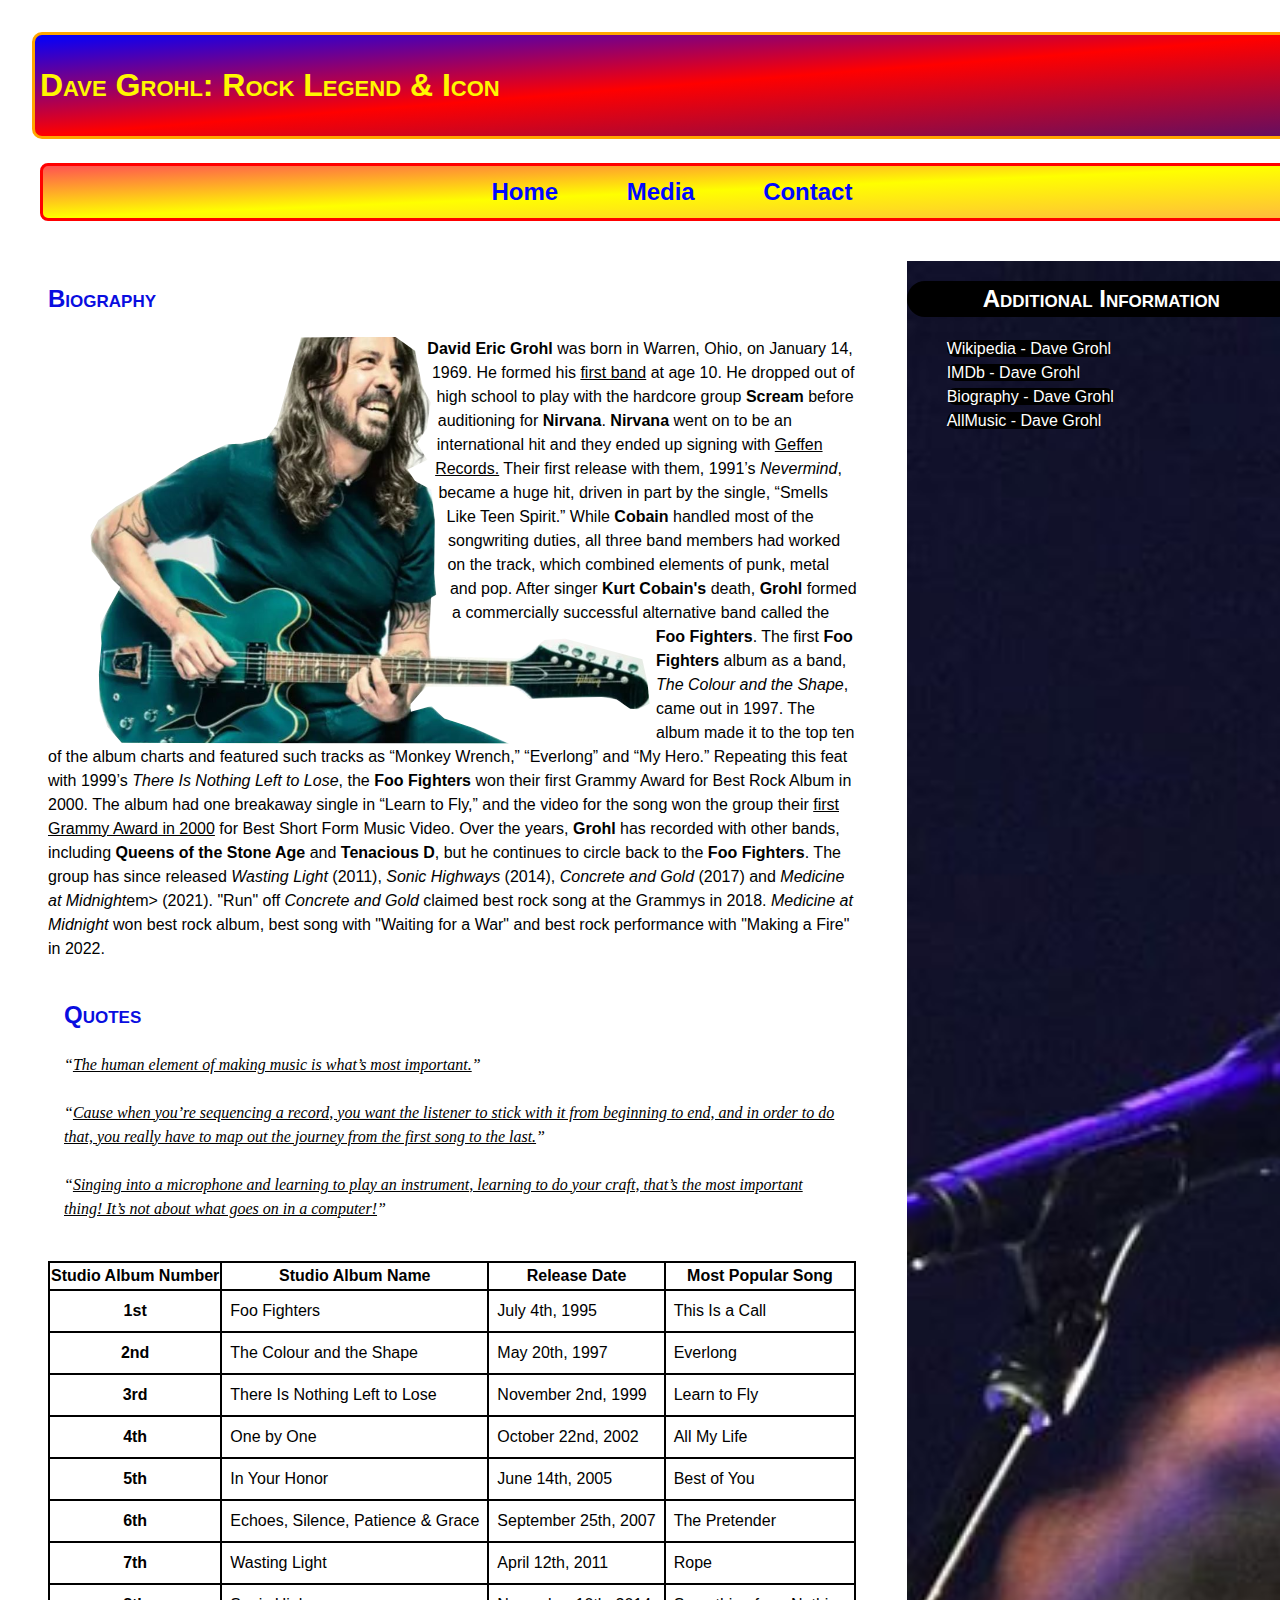
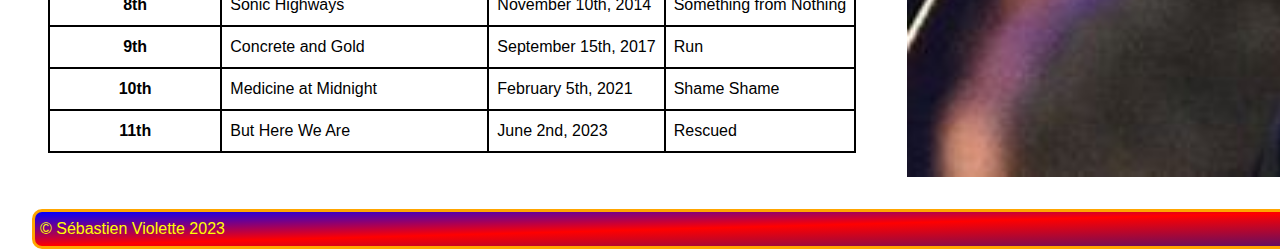
<file: index.html>
<!-- Sébastien Violette, student #: 8926847, email: sviolette6847@conestogac.on.ca-->
<!DOCTYPE html>
<html lang="en">
<head>
    <meta charset="UTF-8">
    <meta name="viewport" content="width=device-width, initial-scale=1.0">
    <meta name="description" content="A biographical insight into the legendary Foo Fighters frontman, Dave Grohl.">
    <meta name="keywords" content="Dave Grohl,Foo Fighters, Legendary, Musician, Biography, Quotes">
    <link rel="stylesheet" type="text/css" href="css/normalize.css">
    <link rel="stylesheet" type="text/css" href="css/main.css">
    <title>Dave Grohl: Rock Legend & Icon</title>
</head>
<body>
    <header class="hf">
        <h1>Dave Grohl: Rock Legend & Icon</h1>
    </header>
    <nav class="body-grid-item">
        <ul class="menu">
            <li>
                <a href="index.html">Home</a>
            </li>
            <li>
                <a href="">Media</a>
                <ul class="sub-menu">
                    <li>
                        <a href="gallery.html">Gallery</a>
                    </li>
                    <li>
                        <a href="video.html">Video</a>
                    </li>
                </ul>
            </li>
            <li>
                <a href="contact.html">Contact</a>
            </li>
        </ul>
    </nav>
    <main class="body-grid-item">
        <section class="main-grid=item">
            <h2>Biography</h2>
            <img src="images/daveWrapAround.JPG" alt="Dave Grohl playing his iconic blue DG-33D Gibson Guitar For RollingStones Magazine." id="index-img">
            <p cite="https://www.biography.com/musicians/dave-grohl">
                <b>David Eric Grohl</b> was born in Warren, Ohio, on January 14, 1969. He formed his <u>first band</u> at age 10. He dropped out of high school to play with the hardcore group <strong>Scream</strong> before auditioning for <b>Nirvana</b>. <strong>Nirvana</strong> went on to be an international hit and they ended up signing with <u>Geffen Records.</u> Their first release with them, 1991’s <em>Nevermind</em>, became a huge hit, driven in part by the single, “Smells Like Teen Spirit.” While <b>Cobain</b> handled most of the songwriting duties, all three band members had worked on the track, which combined elements of punk, metal and pop. After singer <b>Kurt Cobain's</b> death, <strong>Grohl</strong> formed a commercially successful alternative band called the <b>Foo Fighters</b>. The first <b>Foo Fighters</b> album as a band, <em>The Colour and the Shape</em>, came out in 1997. The album made it to the top ten of the album charts and featured such tracks as “Monkey Wrench,” “Everlong” and “My Hero.” Repeating this feat with 1999’s <em>There Is Nothing Left to Lose</em>, the <b>Foo Fighters</b> won their first Grammy Award for Best Rock Album in 2000. The album had one breakaway single in “Learn to Fly,” and the video for the song won the group their <u>first Grammy Award in 2000</u> for Best Short Form Music Video. Over the years, <b>Grohl</b> has recorded with other bands, including <b>Queens of the Stone Age</b> and <b>Tenacious D</b>, but he continues to circle back to the <strong>Foo Fighters</strong>. The group has since released <em>Wasting Light</em> (2011), <em>Sonic Highways</em> (2014), <em>Concrete and Gold</em> (2017) and <em>Medicine at Midnight</em>em> (2021). "Run" off <em>Concrete and Gold</em> claimed best rock song at the Grammys in 2018. <em>Medicine at Midnight</em> won best rock album, best song with "Waiting for a War" and best rock performance with "Making a Fire" in 2022.
            </p>
        </section>
        <section class = "main-grid-item" id="Quotes">
            <h2>Quotes</h2>
            <q cite="https://quotefancy.com/dave-grohl-quotes"><u>The human element of making music is what’s most important.</u></q>
            <br><br>
            <q cite="https://americansongwriter.com/the-22-best-dave-grohl-quotes/"><u>Cause when you’re sequencing a record, you want the listener to stick with it from beginning to end, and in order to do that, you really have to map out the journey from the first song to the last.</u></q>
            <br><br>
            <q cite="https://americansongwriter.com/the-22-best-dave-grohl-quotes/"><u>Singing into a microphone and learning to play an instrument, learning to do your craft, that’s the most important thing! It’s not about what goes on in a computer!</u></q>
            <br><br>
        </section>
        <table>
            <thead>
                <tr>
                    <th>Studio Album Number</th>
                    <th>Studio Album Name</th>
                    <th>Release Date</th>
                    <th>Most Popular Song</th>
                </tr>
            </thead>
            <tbody>
                <tr>
                    <th>1st</td>
                    <td>Foo Fighters</td>
                    <td>July 4th, 1995</td>
                    <td>This Is a Call</td>
                </tr>
                <tr>
                    <th>2nd</td>
                    <td>The Colour and the Shape</td>
                    <td>May 20th, 1997</td>
                    <td>Everlong</td>
                </tr>
                <tr>
                    <th>3rd</td>
                    <td>There Is Nothing Left to Lose</td>
                    <td>November 2nd, 1999</td>
                    <td>Learn to Fly</td>
                </tr>
                <tr>
                    <th>4th</td>
                    <td>One by One</td>
                    <td>October 22nd, 2002</td>
                    <td>All My Life</td>
                </tr>
                <tr>
                    <th>5th</td>
                    <td>In Your Honor</td>
                    <td>June 14th, 2005</td>
                    <td>Best of You</td>
                </tr>
                <tr>
                    <th>6th</td>
                    <td>Echoes, Silence, Patience & Grace</td>
                    <td>September 25th, 2007</td>
                    <td>The Pretender</td>
                </tr>
                <tr>
                    <th>7th</td>
                    <td>Wasting Light</td>
                    <td>April 12th, 2011</td>
                    <td>Rope</td>
                </tr>
                <tr>
                    <th>8th</td>
                    <td>Sonic Highways</td>
                    <td>November 10th, 2014</td>
                    <td>Something from Nothing</td>
                </tr>
                <tr>
                    <th>9th</td>
                    <td>Concrete and Gold</td>
                    <td>September 15th, 2017</td>
                    <td>Run</td>
                </tr>
                <tr>
                    <th>10th</td>
                    <td>Medicine at Midnight</td>
                    <td>February 5th, 2021</td>
                    <td>Shame Shame</td>
                </tr>
                <tr>
                    <th>11th</td>
                    <td>But Here We Are</td>
                    <td>June 2nd, 2023</td>
                    <td>Rescued</td>
                </tr>
            </tbody>
        </table>
        <br>
    </main>
    <aside class = "body-grid-item">
        <h2>Additional Information</h2>
        <ul>
            <li><a href="https://en.wikipedia.org/wiki/Dave_Grohl" title="Wikipedia - Dave Grohl" target="_blank">Wikipedia - Dave Grohl</a></li>
            <li><a href="https://www.imdb.com/name/nm0342970/" title="IMDb - Dave Grohl" target="_blank">IMDb - Dave Grohl</a></li>
            <li><a href="https://www.biography.com/musicians/dave-grohl" title="Biography - Dave Grohl" target="_blank">Biography - Dave Grohl</a></li>
            <li><a href="https://www.allmusic.com/artist/dave-grohl-mn0000180516/biography" title="AllMusic - Dave Grohl" target="_blank">AllMusic - Dave Grohl</a></li>
        </ul>
    </aside>
</body>
<footer class="hf">
    <p> &copy; Sébastien Violette 2023</p>
</footer>
</html>
</file>
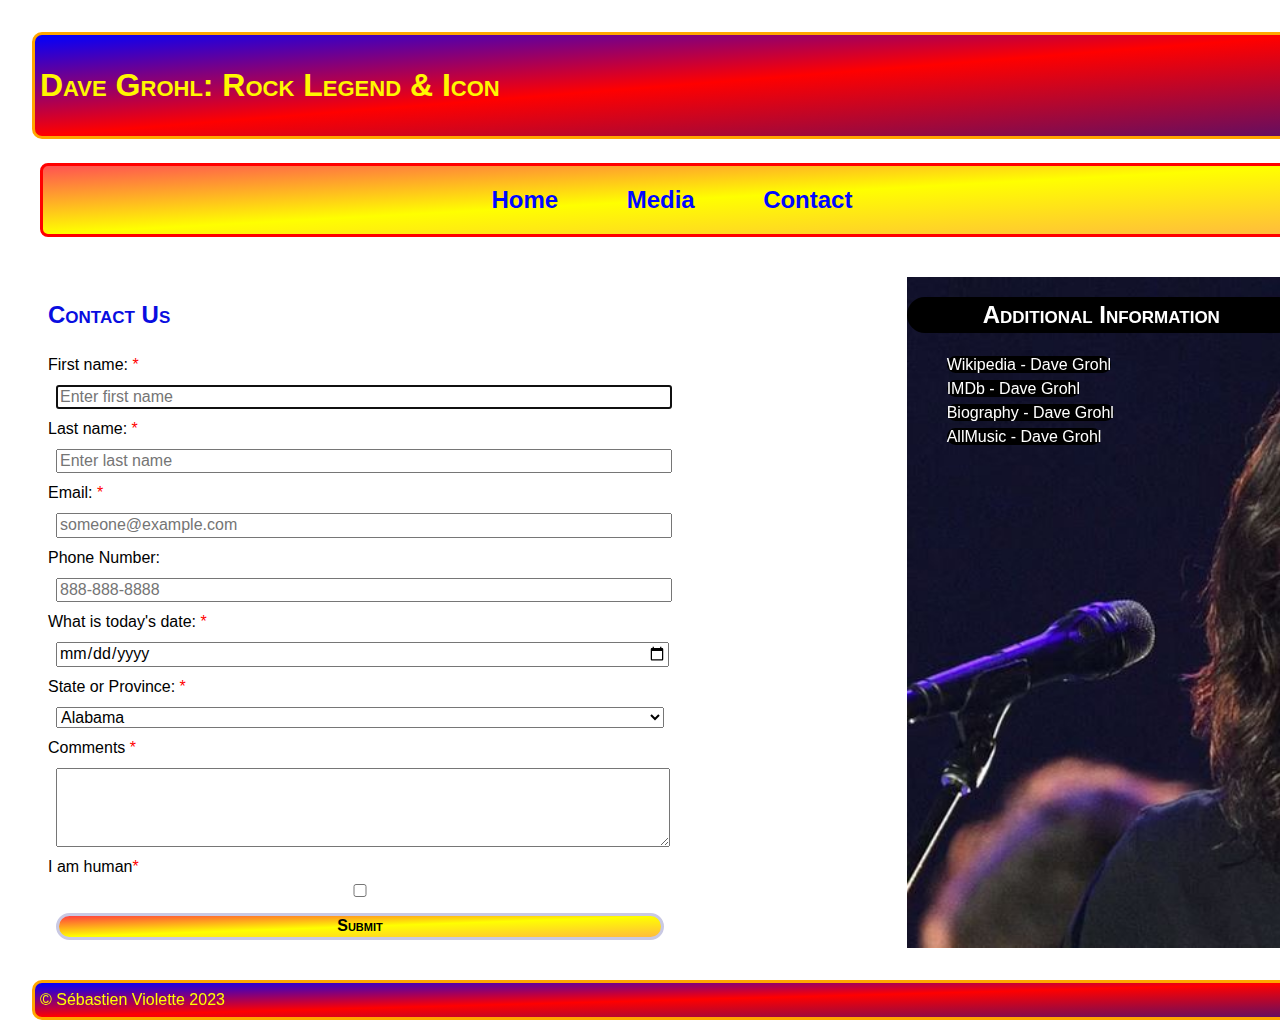
<file: contact.html>
<!-- Sébastien Violette, student #: 8926847, email: sviolette6847@conestogac.on.ca-->
<!DOCTYPE html>
<html lang="en">
<head>
    <meta charset="UTF-8">
    <meta name="viewport" content="width=device-width, initial-scale=1.0">
    <meta name="description" content="A biographical insight into the legendary Foo Fighters frontman, Dave Grohl.">
    <meta name="keywords" content="Dave Grohl,Foo Fighters, Legendary, Musician, Biography, Quotes">
    <link rel="stylesheet" type="text/css" href="css/normalize.css">
    <link rel="stylesheet" type="text/css" href="css/main.css">
    <link rel="stylesheet" type="text/css" href="css/contact.css">
    <title>Dave Grohl: Rock Legend & Icon</title>
</head>
<body>
    <header class="hf">
        <h1>Dave Grohl: Rock Legend & Icon</h1>
    </header>
    <nav class="structural">
        <ul class="menu">
            <li>
                <a href="index.html">Home</a>
            </li>
            <li>
                <a href="">Media</a>
                <ul class="sub-menu">
                    <li>
                        <a href="gallery.html">Gallery</a>
                    </li>
                    <li>
                        <a href="video.html">Video</a>
                    </li>
                </ul>
            </li>
            <li>
                <a href="contact.html">Contact</a>
            </li>
        </ul>
    </nav>
        <main class="body-grid-item">
            <h2>Contact Us</h2>
            <form name="contact" id="contact" method="post" action="process-contact/php">
                <section>
                    <label for="firstname" class="required">First name: </label>
                    <input type="text" name="name" id="name" placeholder="Enter first name" required autofocus>
                </section>
                <section>
                    <label for="lastname" class="required">Last name: </label>
                    <input type="text" name="name" id="name" placeholder="Enter last name" required>
                </section>
                <section>
                    <label for="email" class="required">Email: </label>
                    <input type="email" name="email" id="email" placeholder="someone@example.com" required>
                </section>
                <section>
                    <label for="telephone" >Phone Number: </label>
                    <input type="tel" name="telephone" id="telephone" placeholder="888-888-8888" pattern="\d{3}[\-]\d{3}[\-]\d{4}">
                </section>
                <section>
                    <label for="date" class="required">What is today's date: </label>
                    <input type="date" name="date" id="date">
                </section>
                <section>
                    <label for="state" class="required">State or Province:</label>
                    <select id="state" name="state" required>
                        <optgroup label="States">
                        <option value="AL">Alabama</option>
                        <option value="AK">Alaska</option>
                        <option value="AZ">Arizona</option>
                        <option value="AR">Arkansas</option>
                        <option value="CA">California</option>
                        <option value="CO">Colorado</option>
                        <option value="CT">Connecticut</option>
                        <option value="DE">Delaware</option>
                        <option value="FL">Florida</option>
                        <option value="GA">Georgia</option>
                        <option value="HI">Hawaii</option>
                        <option value="ID">Idaho</option>
                        <option value="IL">Illinois</option>
                        <option value="IN">Indiana</option>
                        <option value="IA">Iowa</option>
                        <option value="KS">Kansas</option>
                        <option value="KY">Kentucky</option>
                        <option value="LA">Louisiana</option>
                        <option value="ME">Maine</option>
                        <option value="MD">Maryland</option>
                        <option value="MA">Massachusetts</option>
                        <option value="MI">Michigan</option>
                        <option value="MN">Minnesota</option>
                        <option value="MN">Mississippi</option>
                        <option value="MO">Missouri</option>
                        <option value="MT">Montana</option>
                        <option value="NE">Nebraska</option>
                        <option value="NV">Nevada</option>
                        <option value="NH">New Hampshire</option>
                        <option value="NJ">New Jersey</option>
                        <option value="NM">New Mexico</option>
                        <option value="NY">New York</option>
                        <option value="NC">North Carolina</option>
                        <option value="ND">North Dakota</option>
                        <option value="OH">Ohio</option>
                        <option value="OK">Oklahoma</option>
                        <option value="OR">Oregon</option>
                        <option value="PA">Pennsylvania</option>
                        <option value="RI">Rhode Island</option>
                        <option value="SC">South Carolina</option>
                        <option value="SD">South Dakota</option>
                        <option value="TN">Tennessee</option>
                        <option value="TX">Texas</option>
                        <option value="UT">Utah</option>
                        <option value="VT">Vermont</option>
                        <option value="VA">Virginia</option>
                        <option value="WA">Washington</option>
                        <option value="WV">West Virginia</option>
                        <option value="WI">Wisconsin</option>
                        <option value="WY">Wyoming</option>
                        </optgroup>
                        <optgroup label="Provinces">
                        <option value="AB">Alberta</option>
                        <option value="BC">British Columbia</option>
                        <option value="MB">Manitoba</option>
                        <option value="NB">New Brunswick</option>
                        <option value="NL">Newfoundland and Labrador</option>
                        <option value="NS">Nova Scotia</option>
                        <option value="ON">Ontario</option>
                        <option value="PE">Prince Edward Island</option>
                        <option value="QC">Quebec</option>
                        <option value="SK">Saskatchewan</option>
                        <option value="NT">Northwest Territories</option>
                        <option value="NU">Nunavut</option>
                        <option value="YT">Yukon</option>
                        </optgroup>
                    </select>
                </section>
                <section>
                    <label for="comment" class="required">Comments</label>
                    <textarea id="comment" name="comment" rows="4" required></textarea>
                </section>
                <section>
                    <label for="human" class="required" style="display: flex; align-items: left;">I am human</label>
                        <input type="checkbox" style="margin-top: 5px;" value="true" name="human" id="human" required>
                </section>
                <section>
                    <input type="submit" value="Submit" id="submit">
                </section>
            </form>
        </main>
    <aside class="body-grid-item">
        <h2>Additional Information</h2>
        <ul>
            <li><a href="https://en.wikipedia.org/wiki/Dave_Grohl" title="Wikipedia - Dave Grohl" target="_blank">Wikipedia - Dave Grohl</a></li>
            <li><a href="https://www.imdb.com/name/nm0342970/" title="IMDb - Dave Grohl" target="_blank">IMDb - Dave Grohl</a></li>
            <li><a href="https://www.biography.com/musicians/dave-grohl" title="Biography - Dave Grohl" target="_blank">Biography - Dave Grohl</a></li>
            <li><a href="https://www.allmusic.com/artist/dave-grohl-mn0000180516/biography" title="AllMusic - Dave Grohl" target="_blank">AllMusic - Dave Grohl</a></li>
        </ul>
    </aside>
</body>
<footer class="hf">
    <p> &copy; Sébastien Violette 2023</p>
</footer>
</html>
</file>
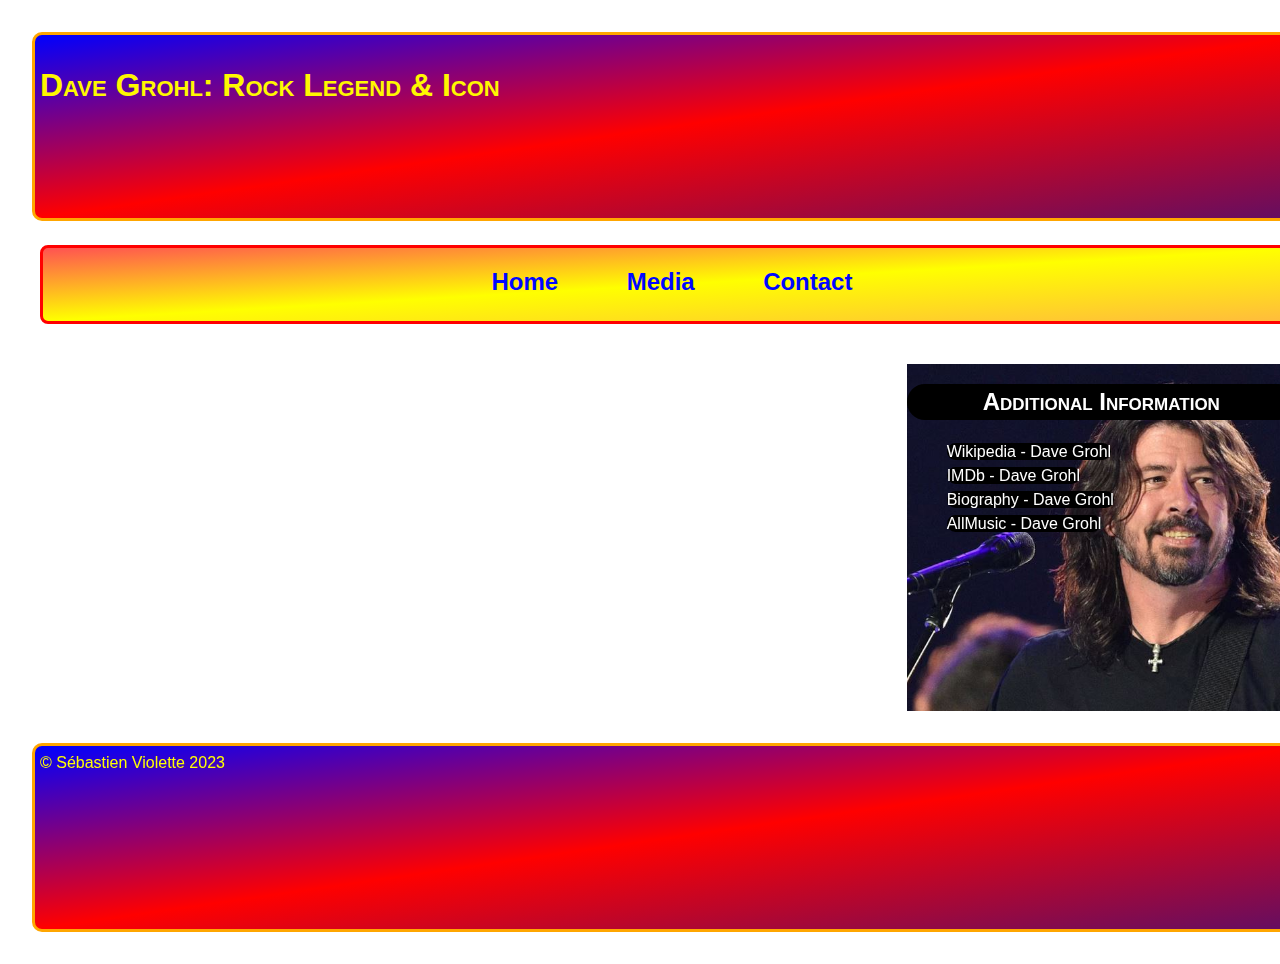
<file: video.html>
<!-- Sébastien Violette, student #: 8926847, email: sviolette6847@conestogac.on.ca-->
<!DOCTYPE html>
<html lang="en">
<head>
    <meta charset="UTF-8">
    <meta name="viewport" content="width=device-width, initial-scale=1.0">
    <meta name="description" content="A biographical insight into the legendary Foo Fighters frontman, Dave Grohl.">
    <meta name="keywords" content="Dave Grohl,Foo Fighters, Legendary, Musician, Biography, Quotes">
    <link rel="stylesheet" type="text/css" href="css/normalize.css">
    <link rel="stylesheet" type="text/css" href="css/main.css">
    <title>Dave Grohl: Rock Legend & Icon</title>
</head>
<body>
    <header class="hf">
        <h1>Dave Grohl: Rock Legend & Icon</h1>
    </header>
    <nav class="structural">
        <ul class="menu">
            <li>
                <a href="index.html">Home</a>
            </li>
            <li>
                <a href="">Media</a>
                <ul class="sub-menu">
                    <li>
                        <a href="gallery.html">Gallery</a>
                    </li>
                    <li>
                        <a href="video.html">Video</a>
                    </li>
                </ul>
            </li>
            <li>
                <a href="contact.html">Contact</a>
            </li>
        </ul>
    </nav>
    <main class="body-grid-item">
        <iframe width="560" height="315" src="https://www.youtube.com/embed/nutcZOBGhjs?si=APjezh6c7baJ9BoI" title="YouTube video player" frameborder="0" allow="accelerometer; autoplay; clipboard-write; encrypted-media; gyroscope; picture-in-picture; web-share" allowfullscreen></iframe>
    </main>
    <aside class="body-grid-item">
        <h2>Additional Information</h2>
        <ul>
            <li><a href="https://en.wikipedia.org/wiki/Dave_Grohl" title="Wikipedia - Dave Grohl" target="_blank">Wikipedia - Dave Grohl</a></li>
            <li><a href="https://www.imdb.com/name/nm0342970/" title="IMDb - Dave Grohl" target="_blank">IMDb - Dave Grohl</a></li>
            <li><a href="https://www.biography.com/musicians/dave-grohl" title="Biography - Dave Grohl" target="_blank">Biography - Dave Grohl</a></li>
            <li><a href="https://www.allmusic.com/artist/dave-grohl-mn0000180516/biography" title="AllMusic - Dave Grohl" target="_blank">AllMusic - Dave Grohl</a></li>
        </ul>
    </aside>
</body>
<footer class="hf">
    <p> &copy; Sébastien Violette 2023</p>
</footer>
</html>
</file>
<file: css/main.css>
/* Name: Sébastien Violette Student Number: 8926847 Email: sviolette6847@conestogac.on.ca */
/*CSS to set up the basic outline of my webpage using a grid*/
html{
    font: normal normal normal 16px/1.5 Arial, Helvetica, Sans-serif;
}
body{
    margin: auto;
    width: 100vw;
    max-width: 1480px;
    height: 100vh;
    max-height: fit-content;
    padding: 2em;
    display: grid;
    column-gap: 1rem;
    row-gap: 1rem;
    grid-template-columns: 2fr 1fr;
    grid-template-rows: 1fr 0.5fr 2fr 1fr;
}
.body-grid-item{
    padding: 0.5rem;
    margin: 0.5rem;
}
header{
    grid-row-start: 1;
    grid-row-end: 1;
    grid-column-start: 1;
    grid-column-end: 3;
}
footer{
    grid-row-start: 4;
    grid-row-end: 4;
    grid-column-start: 1;
    grid-column-end: 3;
}
footer p{
    color: yellow;
}
.hf{
    border: 3px solid rgb(255, 166, 0);
    border-radius: 10px;
    padding: 5px;
    margin: center;
    text-align: left;
    clear: both;
    background-image: linear-gradient(to bottom right, blue, red, rgb(98, 14, 98));
}
h1{
    color: rgb(255, 247, 0);
    font-variant: small-caps;
    text-align: left;
}
h2{
    color: rgb(9, 13, 224);
    font-variant: small-caps;
    text-align: left;
}

/*CSS relating to my navigation -> drop down & sub menu */
nav{
    grid-row-start: 2;
    grid-row-end: 2;
    grid-column-start: 1;
    grid-column-end: 3;
    background: linear-gradient(to bottom right, rgb(255, 82, 82), yellow, rgb(255, 187, 61));
    margin: 0.5rem;
    border: 0.2rem solid rgb(255, 0, 0);
    border-radius:0.5rem;
    padding: 1rem;
    text-align: center;
}
nav ul li a{
    color: rgb(0, 8, 255);
}
nav a{
    font-size: 1.5em;
    font-weight: bold;
    text-decoration: none;
    padding:2rem;
}
nav ul{
    list-style-type: none;
    padding: 0;
    margin: 0;
}
nav>ul>li{
    display: inline-block;
    position: relative;
}
nav ul li ul {
    display: none;
}
nav ul li:hover ul{
    display: block;
}
nav ul li ul {
	width: 150%;
	position: absolute;
	z-index: 999;
	text-align: left;
	background-color: rgb(0, 0, 255);
    box-shadow: 0 0 0.5rem rgb(255, 0, 0);
}
nav ul li ul li a{
    color: yellow;
    padding: 0.5rem;
    display: block;
}
nav ul li ul li:hover a:hover{
    color:rgb(17, 0, 255);
    background-color: white;
}
/*Main body CSS and Aside related CSS*/
main{
    column-gap: 1.5rem;
    grid-row-start: 3;
    grid-row-end: 3;
    grid-column-start: 1;
    grid-column-end: 2;
    grid-template-columns: 1fr 1fr;
    grid-template-rows: 1fr 1fr;
    margin: auto;
    padding: auto;
}
.main-grid-item{
    overflow: auto;
    padding: 1rem;
}
aside{
    grid-row-start: 3;
    grid-row-end: 3;
    grid-column-start: 2;
    grid-column-end: 3;
    background: url(../images/daveAside3.JPG) left top / cover no-repeat content-box border-box;
}
aside ul li{
    margin: center;
    line-height: 1.5;
    list-style-type: none;
    text-align: left;
    max-width: fit-content;
}
aside ul a{
    background-color: black;
    border-radius: 2rem;
    color: rgb(255, 255, 255);
    text-decoration: none;
}
a:hover{
    color: rgb(255, 0, 0);
}
aside h2{
    color: white;
    background-color: black;
    border-radius: 2rem;
    text-align: center;
}
/*Clip Path img CSS*/
#index-img{
    width: 75%;
    height: 75%;
    float:left; /*need this for the shape-outside*/
    clip-path: polygon(41.6% 0.2%, 49.69% 0.07%, 57.17% 0.1%, 60.41% 3.49%, 60.86% 7.37%, 61.64% 12.35%, 62.93% 16.15%, 62.34% 22.45%, 60.67% 26.21%, 62.4% 30.26%, 59.14% 32.65%, 60.35% 35.4%, 63.04% 37.58%, 63.61% 44.96%, 63.52% 58.1%, 63.86% 63.39%, 63.02% 64.12%, 62.75% 73.74%, 63.05% 78.49%, 77.49% 79.04%, 79.63% 77%, 81.64% 74.51%, 85.08% 74.23%, 97.75% 79.23%, 98.61% 85.12%, 98.95% 90.1%, 97.03% 91.53%, 95.75% 91.38%, 93.51% 89.15%, 91.05% 88.54%, 79.23% 89.01%, 78.37% 87.77%, 76.53% 85.79%, 74.33% 86.01%, 62.25% 86.02%, 61.22% 87.54%, 59.64% 90.22%, 59.7% 92.13%, 63.06% 90.74%, 65.19% 93.78%, 70.15% 96.18%, 75.88% 100%, 12.12% 99.77%, 9.78% 95.85%, 8.49% 89.48%, 8.37% 82.9%, 8.81% 75.29%, 8.57% 70.77%, 9.84% 67.09%, 11.91% 61.54%, 10.46% 59.45%, 9.18% 56.18%, 7.2% 52.71%, 7% 48.79%, 8.28% 45.09%, 11.17% 41.8%, 17.64% 36.04%, 23.45% 30.54%, 29.3% 26.51%, 31.93% 26.23%, 35.94% 24.94%, 37.62% 21.66%);
    shape-outside: polygon(58.95% -0.21%, 61.48% 19.84%, 61.05% 29.21%, 60.94% 39.1%, 63.16% 48.86%, 59.62% 57.63%, 63.16% 60%, 64.08% 74.88%, 97.69% 78.61%, 97.77% 99.17%, 0.27% 99.76%, 0.8% -0.16%, 39.71% 0.26%);
    shape-margin: 1rem;   
}
p{
    display: inline;
}
q{
    font-family: cursive;
    font-style: italic;
    font-size: 1em;
}
/* CSS relating to my table on my index */
table, tr, th, td{
    border : 0.15rem solid black;
}
table{
    border-collapse: collapse;
    overflow: hidden;
}
thead th{
    background-color: white;
}
tbody tr:hover{
    background-color: rgb(140, 245, 249);
}
tbody td, tbody th{
    padding : 0.5rem;
    position: relative;
    z-index: 1;
}
tbody td:hover::after, tbody th:hover::after{
    content: "";
    background-color: rgb(199, 140, 255);
    width: 100%;
    left : 0;
    top : -5000px;
    height : 10000px;
    position: absolute;
    z-index: -1;
}
/*CSS relating to Gallery*/
img{
    width: 100%;
    height: 100%;
}
figure{
    margin: 0.1em;
}
.grid-item-image{
    display: grid;
}
#gallery{
    display: grid;
    grid-template-columns: repeat(3, 1fr);
    gap: 0.5rem;
    align-content: center;
}
#img1{
    clip-path: polygon(99.71% 4px, 93.42% 94.11%, 1.04% 99.07%, 15px 0.92%);
    shape-outside: polygon(99.71% 4px, 93.42% 94.11%, 1.04% 99.07%, 15px 0.92%);
    shape-margin: 1rem;  
}
#img2{
    clip-path: polygon(96.46% 6px, 99.25% 99.57%, 2.44% 97.49%, 0px 1.22%);
    shape-outside: polygon(96.46% 6px, 99.25% 99.57%, 2.44% 97.49%, 0px 1.22%);
    shape-margin: 1rem;  
}
#img3{
    clip-path: polygon(3.95% 7px, 99.63% 0.93%, 99.33% 99.39%, 9px 95.97%);
    shape-outside: polygon(3.95% 7px, 99.63% 0.93%, 99.33% 99.39%, 9px 95.97%);
    shape-margin: 1rem;    
}
#img4{
    clip-path: polygon(0.3% 2px, 97.08% 5.89%, 97.5% 94.41%, 3px 99.69%);
    shape-outside: polygon(0.3% 2px, 97.08% 5.89%, 97.5% 94.41%, 3px 99.69%);
    shape-margin: 1rem;    
}
#img5{
    clip-path: polygon(6.14% 12px, 99.64% 1.24%, 98.23% 98.76%, 4px 99.07%);
    shape-outside: polygon(6.14% 12px, 99.64% 1.24%, 98.23% 98.76%, 4px 99.07%);
    shape-margin: 1rem;  
}
#img6{
    clip-path: polygon(96.40% 1px, 98.9% 84.48%, 4.69% 104.66%, 1px 8.7%);
    shape-outside: polygon(96.40% 1px, 98.9% 84.48%, 4.69% 104.66%, 1px 8.7%);
    shape-margin: 1rem;  
}
#img7{
    clip-path: polygon(90.56% 24px, 100.37% 88.67%, 7.61% 101.93%, 12px 2.77%);
    shape-outside: polygon(90.56% 24px, 100.37% 88.67%, 7.61% 101.93%, 12px 2.77%);
    shape-margin: 1rem;    
}
#img8{
    clip-path: polygon(12.37% 3px, 88.66% 2.22%, 99.33% 99.17%, 3px 99.44%);
    shape-outside: polygon(12.37% 3px, 88.66% 2.22%, 99.33% 99.17%, 3px 99.44%);
    shape-margin: 1rem;  
}
#img9{
    clip-path: polygon(9.81% 8px, 101.46% 10.22%, 86.18% 99.45%, 0px 78.45%);
    shape-outside: polygon(9.81% 8px, 101.46% 10.22%, 86.18% 99.45%, 0px 78.45%);
    shape-margin: 1rem;   
}
/*Media Query CSS*/
@media (max-width: 1100px){
    html{
        font-size: 14px;
    }
    #gallery{
        grid-template-columns: repeat(2, 1fr);
        grid-template-rows: 2fr;
    }
    aside{
        background: url(../images/daveAside.jpeg) left top / cover no-repeat content-box border-box;
    }
}
@media (max-width: 800px){
    html{
        font-size: 12px;
    }
    #gallery{
        grid-template-columns: repeat(1, 1fr);
        grid-template-rows: 1fr;
    }
    aside{
        background: url(../images/daveAside2.jpeg) left top / cover no-repeat content-box border-box;
    }
}
</file>
<file: css/contact.css>
/* Name: Sébastien Violette Student Number: 8926847 Email: sviolette6847@conestogac.on.ca */
.required::after{
    content:" * ";
    color: red;
}
input, select, textarea{
    width: 75%;
    margin: 0.5rem;
    display: block;
}
input[type=submit]{
    background: linear-gradient(to bottom right, rgb(255, 63, 63), yellow, rgb(255, 187, 61));
    font-variant: small-caps;
    font-weight: bold;
    border: 0.2rem solid rgb(201, 201, 228);
    border-radius: 1rem;
    display: inline;
}
</file>
